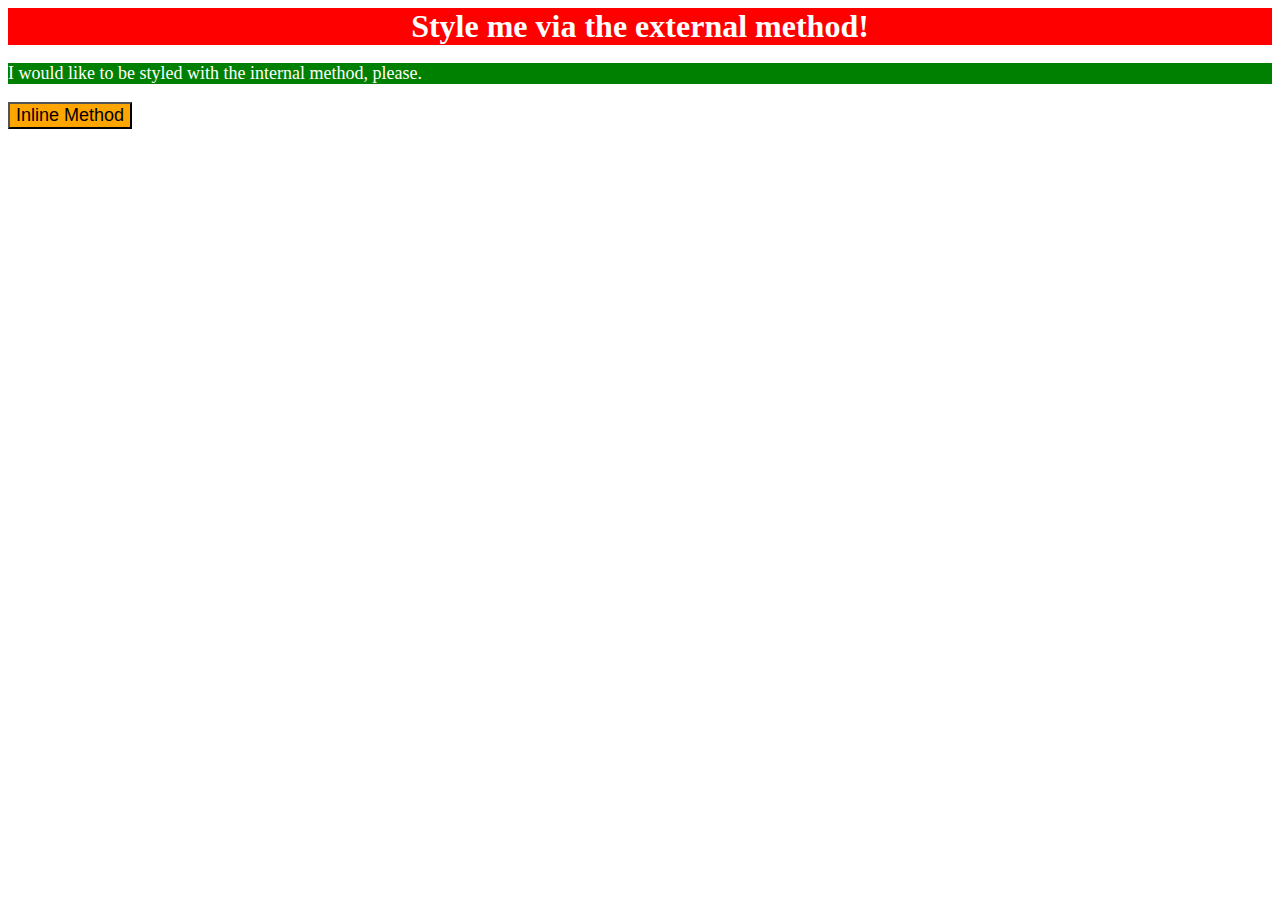
<file: foundations/01-css-methods/index.html>
<!DOCTYPE html>
<html lang="en">
  <head>
    <link rel="stylesheet" href="styles.css">
    <style>
      p {
        background-color: green;
        color: white;
        font-size: 18px;
      }
    </style>
    <meta charset="UTF-8">
    <meta http-equiv="X-UA-Compatible" content="IE=edge">
    <meta name="viewport" content="width=device-width, initial-scale=1.0">
    <title>Methods for Adding CSS</title>
  </head>
  <body>
    <div>Style me via the external method!</div>
    <p>I would like to be styled with the internal method, please.</p>
    <button style="background-color: orange; font-size: 18px;">Inline Method</button>
  </body>
</html>
</file>
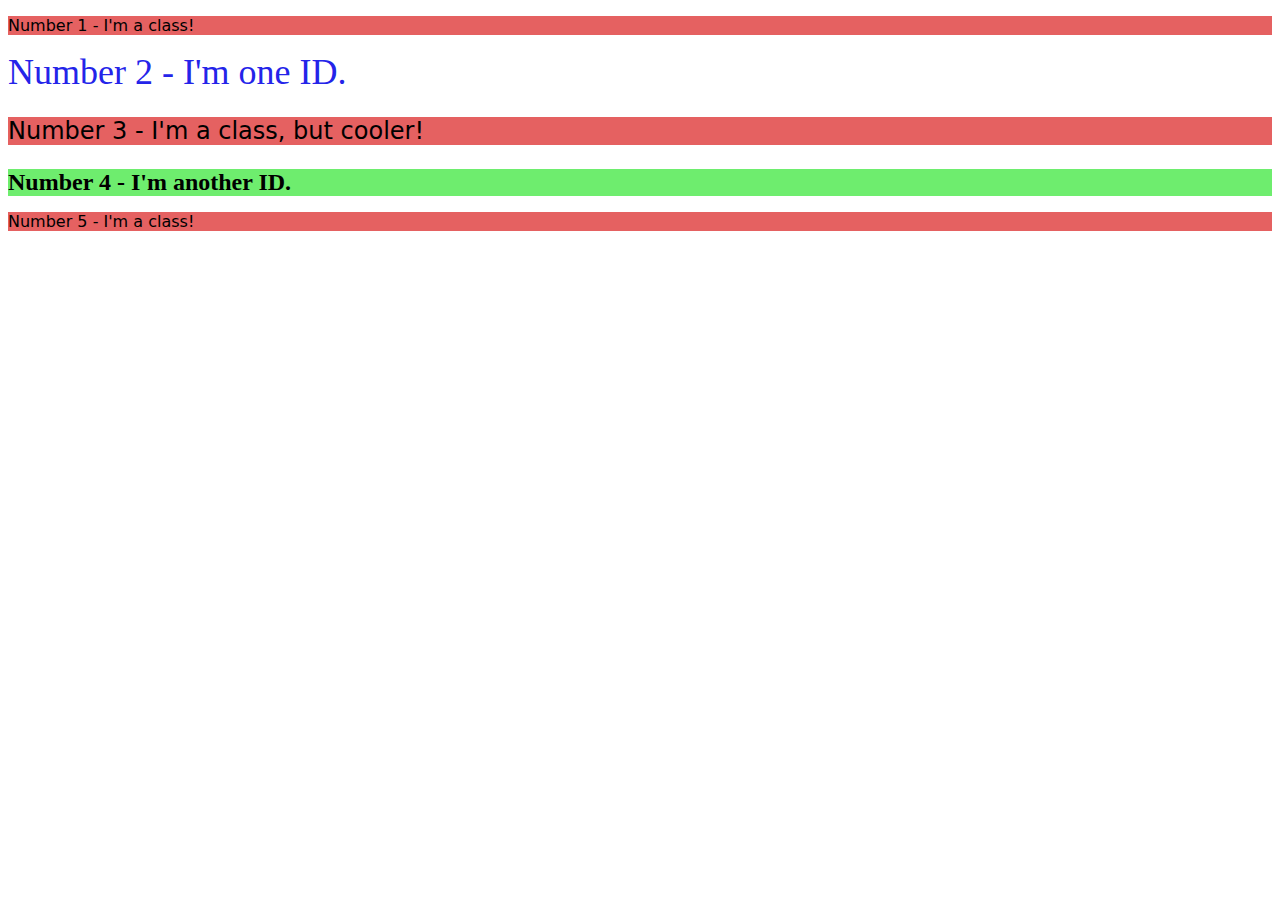
<file: foundations/02-class-id-selectors/index.html>
<!DOCTYPE html>
<html lang="en">
  <head>
    <meta charset="UTF-8">
    <meta http-equiv="X-UA-Compatible" content="IE=edge">
    <meta name="viewport" content="width=device-width, initial-scale=1.0">
    <title>Class and ID Selectors</title>
    <link rel="stylesheet" href="style.css">
  </head>
  <body>
    <p class="odd">Number 1 - I'm a class!</p>
    <div class="two">Number 2 - I'm one ID.</div>
    <p class="odd font_adjustment">Number 3 - I'm a class, but cooler!</p>
    <div class="four font_adjustment">Number 4 - I'm another ID.</div>
    <p class="odd">Number 5 - I'm a class!</p>
  </body>
</html>
</file>
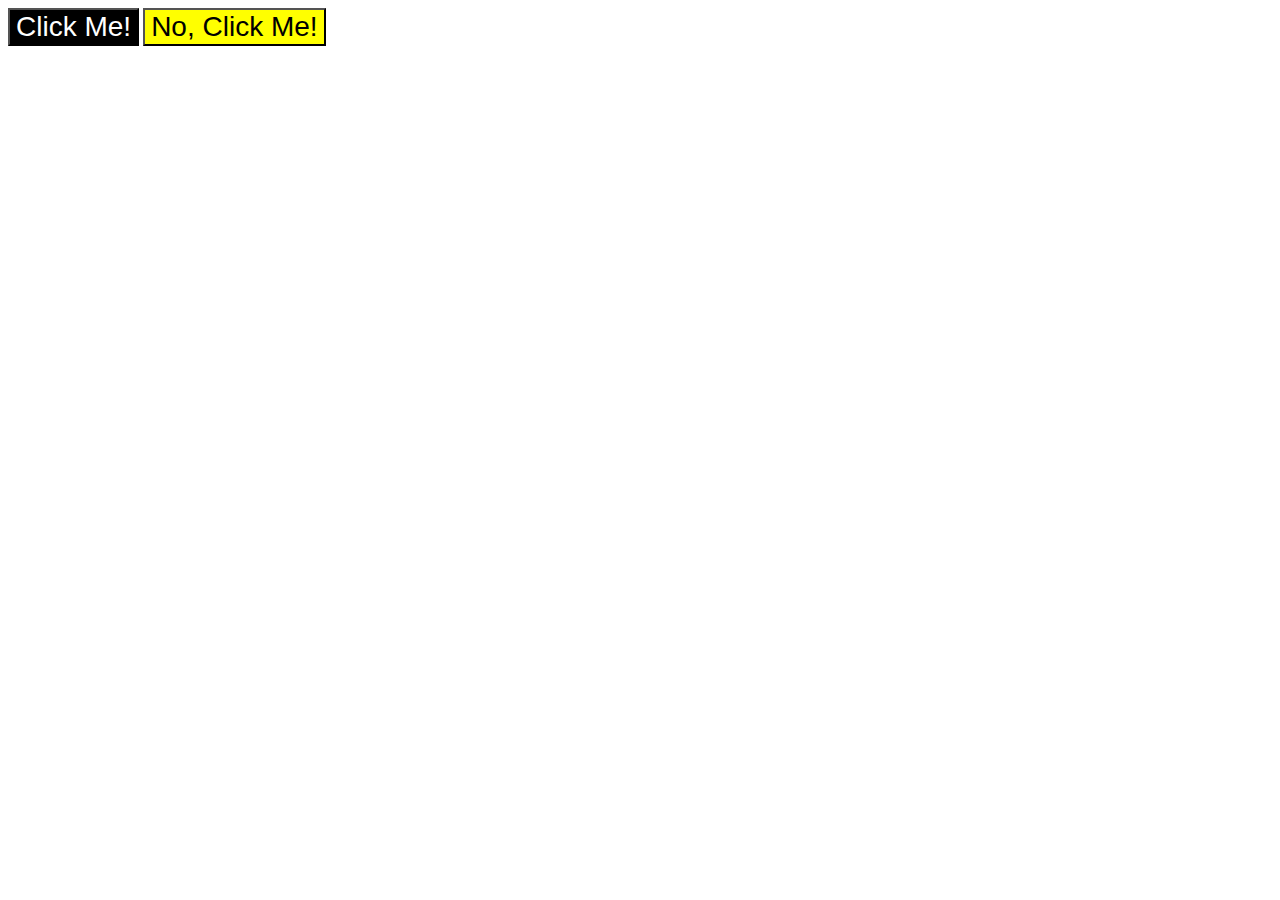
<file: foundations/03-grouping-selectors/index.html>
<!DOCTYPE html>
<html lang="en">
  <head>
    <meta charset="UTF-8">
    <meta http-equiv="X-UA-Compatible" content="IE=edge">
    <meta name="viewport" content="width=device-width, initial-scale=1.0">
    <title>Grouping Selectors</title>
    <link rel="stylesheet" href="style.css">
  </head>
  <body>
    <button class="first">Click Me!</button>
    <button class="second">No, Click Me!</button>
  </body>
</html>
</file>
<file: foundations/01-css-methods/styles.css>
div {
  background-color: red;
  color: white;
  font-size: 32px;
  text-align: center;
  font-weight: bold;
}
</file>
<file: foundations/02-class-id-selectors/style.css>
.odd {
    background-color: rgb(229, 97, 97);
    font-family: Verdana, "DejaVu Sans", sans-serif;
}

.two {
    color: rgb(36, 36, 233);
    font-size: 36px;
}

.font_adjustment {
    font-size: 24px;
}

.four {
    background-color: rgb(110, 237, 110);
    font-weight: bold;
}
</file>
<file: foundations/03-grouping-selectors/style.css>
.first,
.second {
    font-size: 28px;
    font-family: Helvetica, 'Times New Roman', sans-serif;
}

.first {
    color: white;
    background-color: black;
}

.second {
    background-color: yellow;
}
</file>
